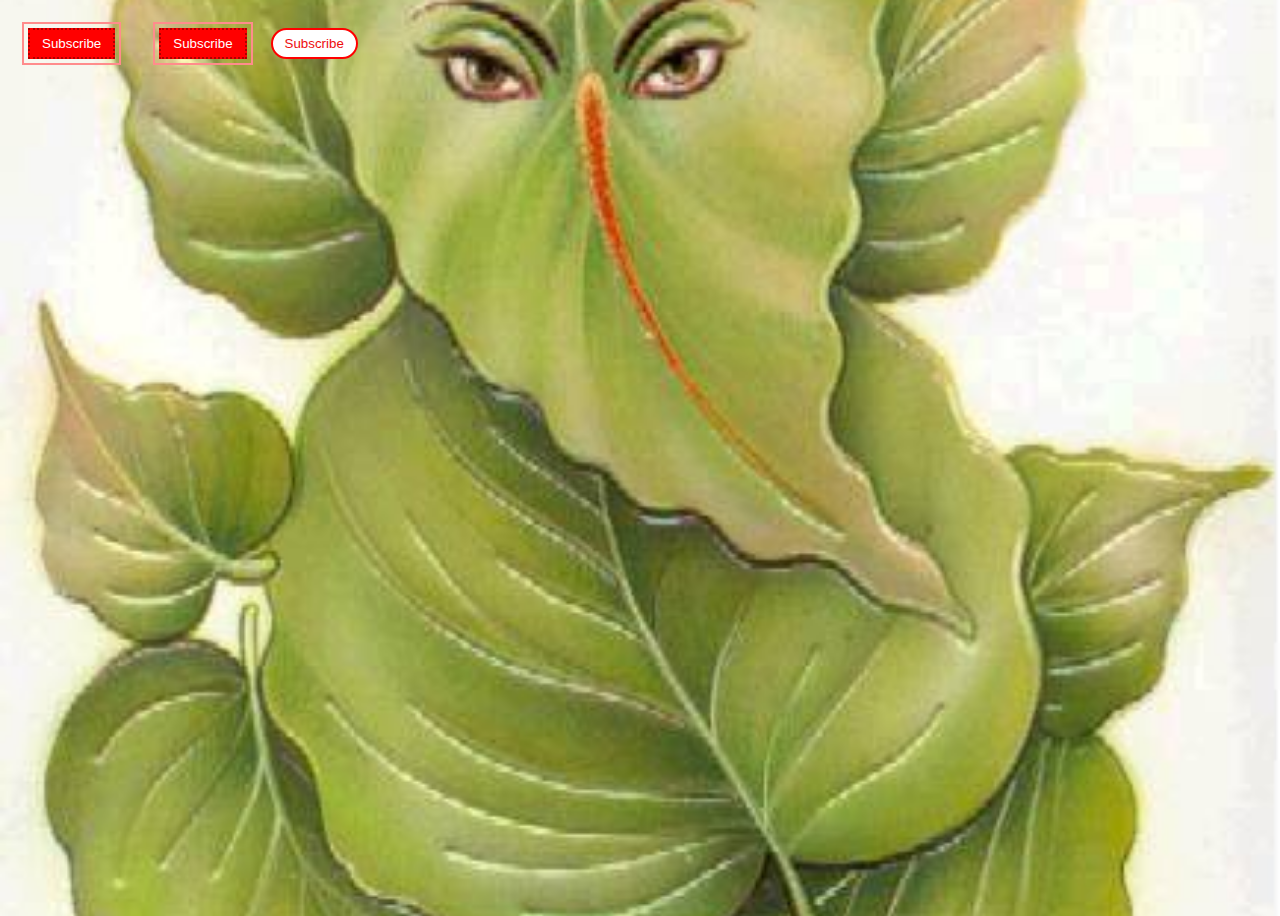
<file: csspractices/chapter3/index.html>
<!DOCTYPE html>
<html lang="en">
<head>
    <meta charset="UTF-8">
    <meta name="viewport" content="width=device-width, initial-scale=1.0">
    <title>Document</title>
    <link rel="stylesheet" href="style.css">
    <style>
        

    </style>

</head>
<body>
    <button class="btn">Subscribe</button>
    <button class="solid-btn">Subscribe</button>
    <button class="outline-btn">Subscribe</button>
    
   

    
    
</body>
</html>
</file>
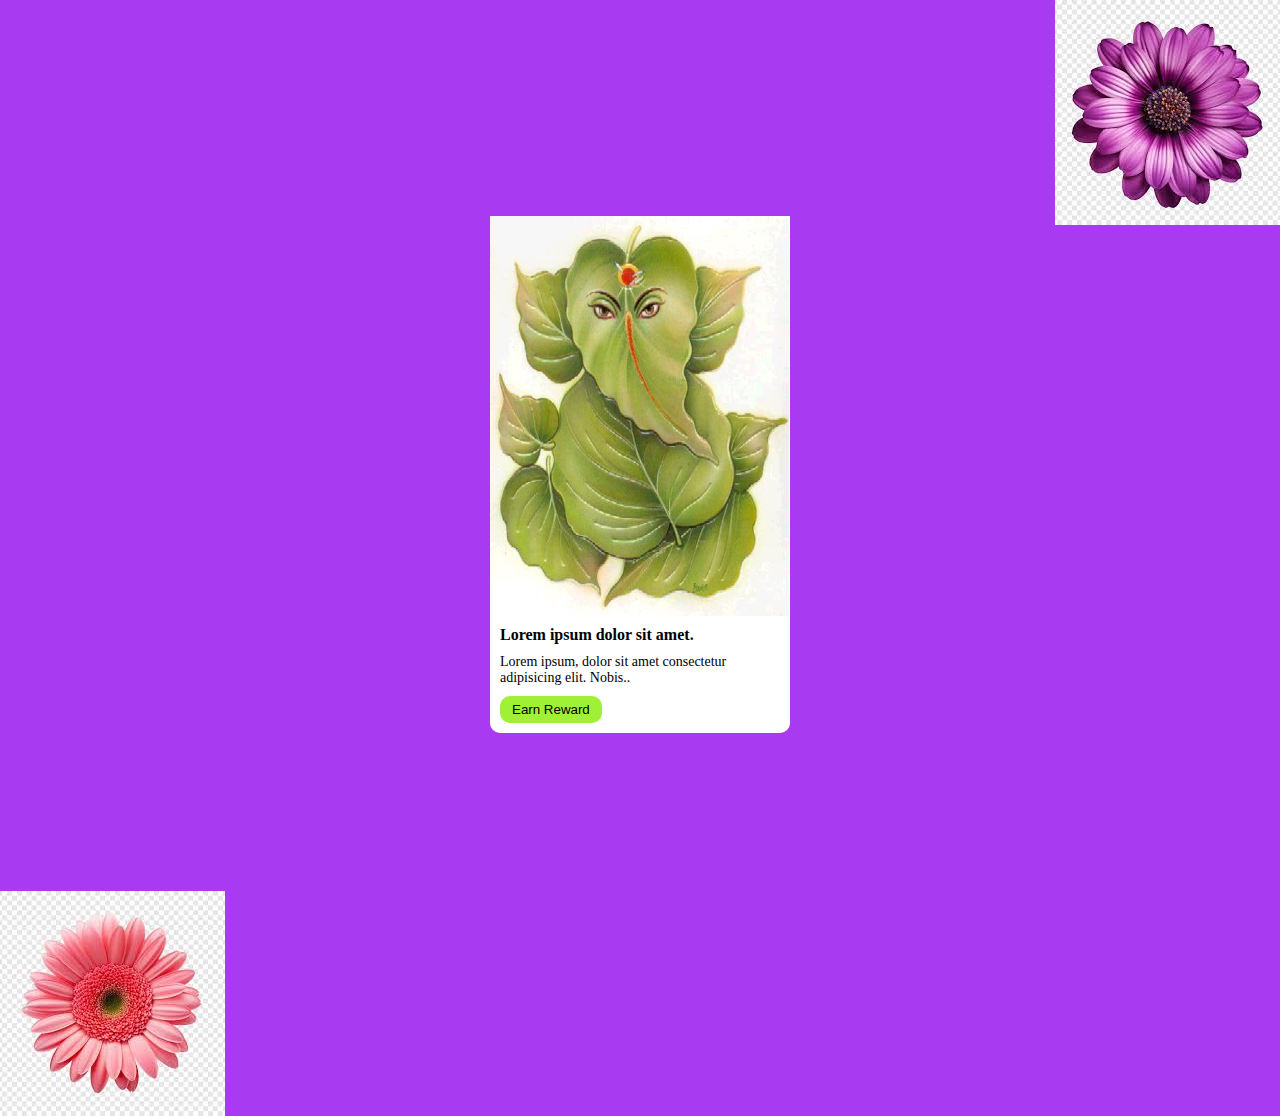
<file: csspractices/chapter3/problem2/index.html>
<!DOCTYPE html>
<html lang="en">
<head>
    <meta charset="UTF-8">
    <meta name="viewport" content="width=device-width, initial-scale=1.0">
    <title>Document</title>
    <link rel="stylesheet" href="style.css">
    <style>
        
        

    </style>

</head>
<body>
    <div class="container">
    <div class="image-container">
        <img class="image" src="./images/bg.jpg"  height="400px", width="300px"/>
      <div class="text">
    <h1>Lorem ipsum dolor sit amet.</h1>
    <p>Lorem ipsum, dolor sit amet consectetur adipisicing elit. Nobis..</p>
    <button >Earn Reward</button>
      </div>
      </div>
</div>

    
    
</body>
</html>
</file>
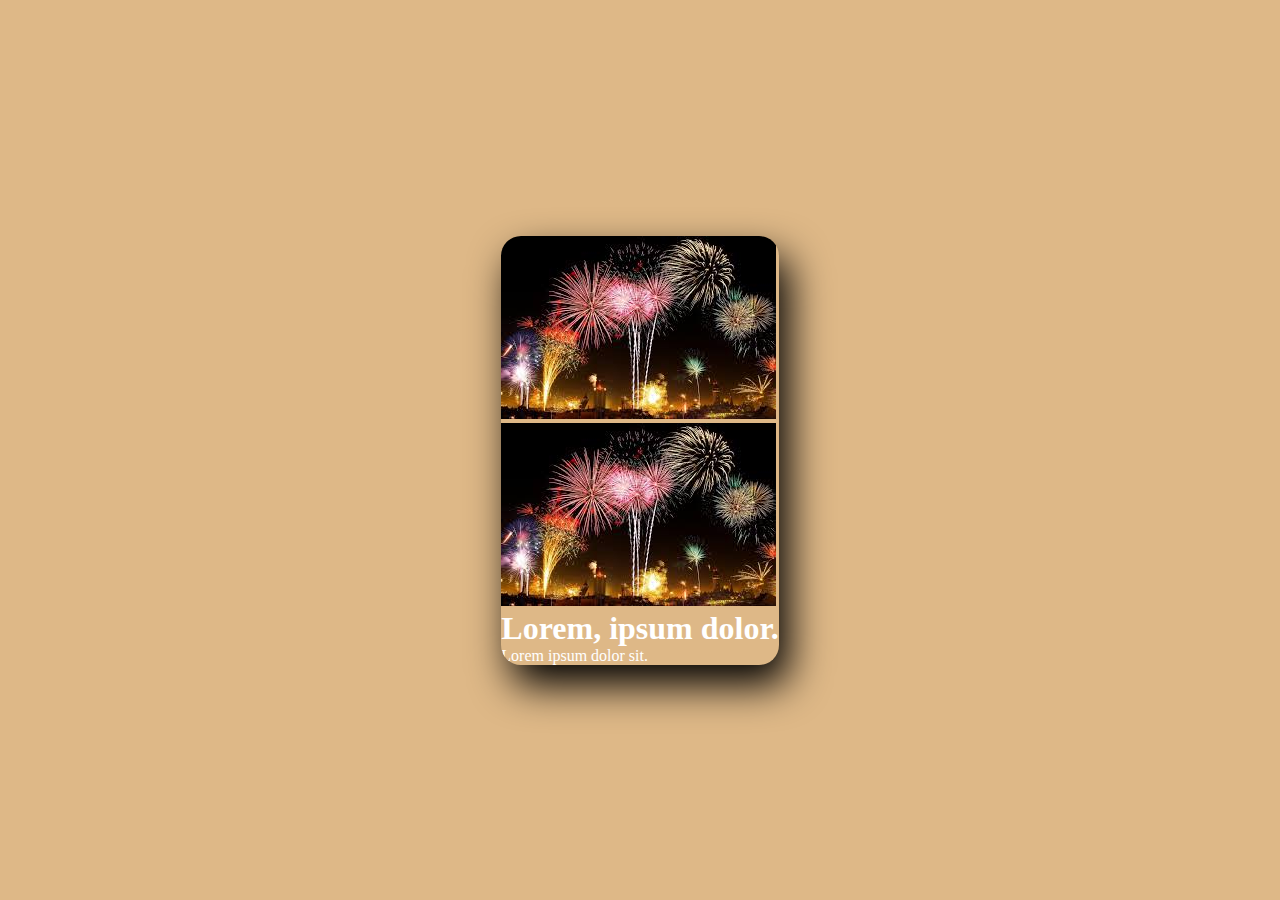
<file: csspractices/chapter4/image/index.html>
<!DOCTYPE html>
<html lang="en">
<head>
    <meta charset="UTF-8">
    <meta name="viewport" content="width=device-width, initial-scale=1.0">
    <title>Document</title>
    
    <style>
        *{
            margin: 0;
            padding: 0;
        }
        body{
            background-color: burlywood;
        }
        .container{
            height: 100vh;
            display: flex;
            justify-content: center;
            align-items: center;

        }
        .card-container{
            
           
            display: flex;
            flex-direction: column;
            border-radius: 20px;
            color: white;
            overflow: hidden;
            box-shadow: 10px 20px 40px black;
            

        }
        .image-container{
            
            
            
        }
        .content{
            
        }
        .flower{
            min-height: 30px;
            min-width:  20px;

        }
    </style>
</head>
<body>
    
    <div class="container">
        <div class="card-container">
            <div class="image-container">
                <img src="../image/h.jpg" alt="">
                
            
            </div>
            <div class="content">
                <div class="flower">
                    <img src="../image/h.jpg" alt="">
                    
                </div>
                <div class="about">
                    <h1>Lorem, ipsum dolor.</h1>
                    <p>Lorem ipsum dolor sit.</p>
                </div>
            </div>
        </div>
    </div>
</body>
</html>
</file>
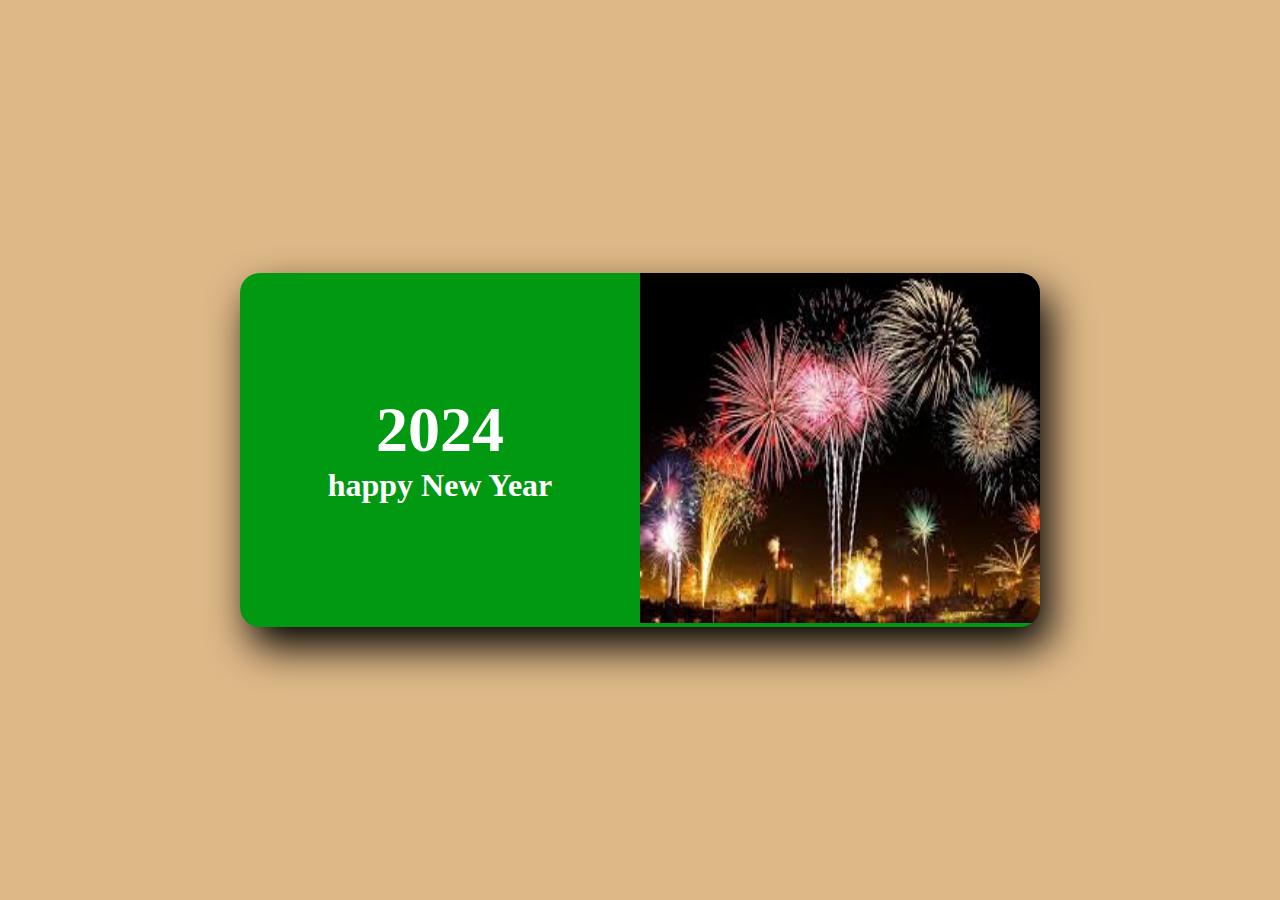
<file: csspractices/chapter4/probleem2/index.html>
<!DOCTYPE html>
<html lang="en">
<head>
    <meta charset="UTF-8">
    <meta name="viewport" content="width=device-width, initial-scale=1.0">
    <title>Document</title>
    
    <style>
        *{
            margin: 0;
            padding: 0;
        }
        body{
            background-color: burlywood;
        }
        .container{
            height: 100vh;
            display: flex;
            justify-content: center;
            align-items: center;

        }
        .card-container{
            background-color: #091f;
            max-width: 800px;
            min-height: 350px;
            display: flex;
            border-radius: 20px;
            color: white;
            overflow: hidden;
            box-shadow: 10px 20px 40px black;
            

        }
        .texts{
            
            height: 350px;
            width: 400px;
            flex: 1;
            display: flex;
            flex-direction: column;
            justify-content: center;
            align-items: center;
            

        }
        .texts h1{
            font-size: 64px;

        }
        .texts h2{
            font-size: 32px;

        }
        .image-container{
            flex: 1;
        }
        .image-container img{
            height: 350px;
            width: 400px;
        }
    </style>
</head>
<body>
    
    <div class="container">
        <div class="card-container">
            <div class="texts">
                <h1>2024</h1>
                <h2>happy New Year</h2>
            </div>
            <div class="image-container">
                <img src="../image/h.jpg" alt="">
            </div>
        </div>
    </div>
</body>
</html>
</file>
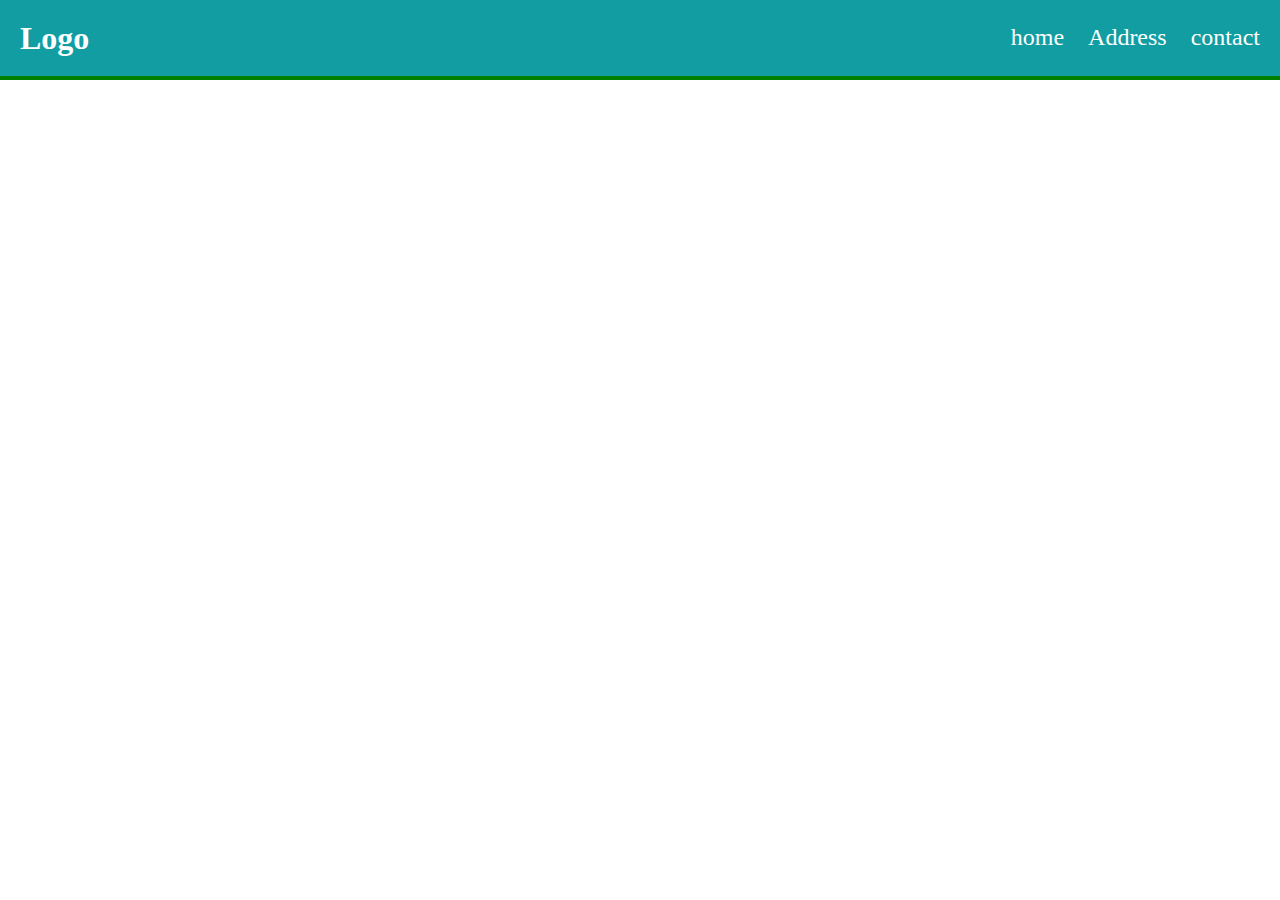
<file: csspractices/chapter4/problem1/index.html>
<!DOCTYPE html>
<html lang="en">
<head>
    <meta charset="UTF-8">
    <meta name="viewport" content="width=device-width, initial-scale=1.0">
    <title>Document</title>
    <style>
        *{
            margin: 0;
            padding: 0;
            box-sizing: border-box;
        }
        nav{
            color: white;
            background-color: #119da1;
            display: flex;
            justify-content: space-between;
            border-bottom: 4px solid green;
            height: 80px;
            align-items: center;
            padding: 20px;
        }
        nav h1{
            font-size: 32px;
        }
        nav ul{
            display: flex;
            gap: 24px;
        }
        li{
            list-style-type: none;
            font-size: 24px;
            border-bottom: 1px solid transparent;
        }
        nav li:hover{
            border-bottom: 1px solid white;

        }
    </style>
</head>
<body>
    
    <nav>
        <h1>Logo</h1>
        <ul class="link-container">
            <li>home</li>
            <li>Address</li>
            <li>contact</li>
        </ul>
    </nav>
</body>
</html>
</file>
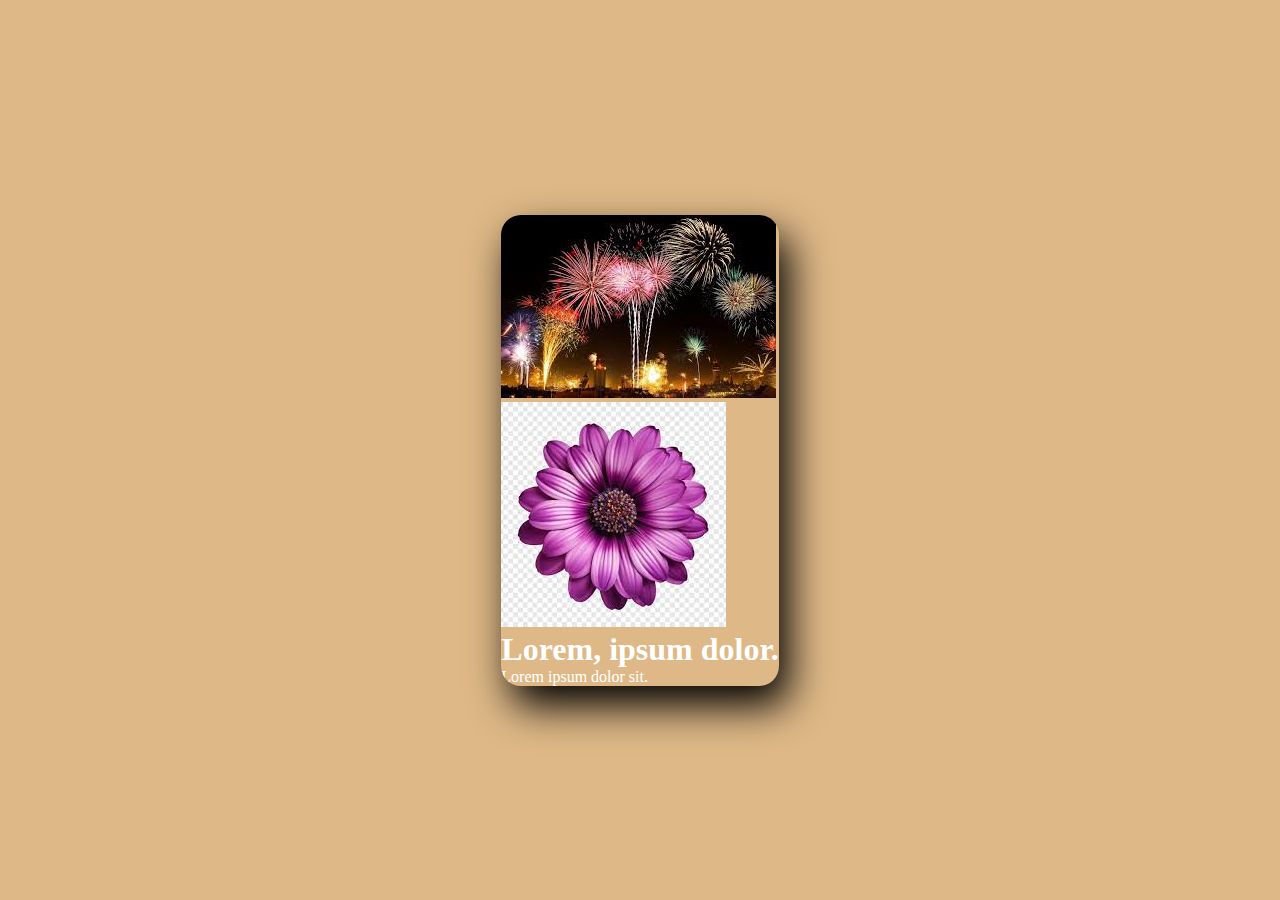
<file: csspractices/chapter4/problem3/index.html>
<!DOCTYPE html>
<html lang="en">
<head>
    <meta charset="UTF-8">
    <meta name="viewport" content="width=device-width, initial-scale=1.0">
    <title>Document</title>
    
    <style>
        *{
            margin: 0;
            padding: 0;
        }
        body{
            background-color: burlywood;
        }
        .container{
            height: 100vh;
            display: flex;
            justify-content: center;
            align-items: center;

        }
        .card-container{
            
           
            display: flex;
            flex-direction: column;
            border-radius: 20px;
            color: white;
            overflow: hidden;
            box-shadow: 10px 20px 40px black;
            

        }
        .image-container{
            
            
            
        }
        .content{
            
        }
        .flower{
            min-height: 30px;
            min-width:  20px;

        }
    </style>
</head>
<body>
    
    <div class="container">
        <div class="card-container">
            <div class="image-container">
                <img src="../image/h.jpg" alt="">
                
            
            </div>
            <div class="content">
                <div class="flower">
                    <img src="../image/floer1.jpg" alt="">
                    
                </div>
                <div class="about">
                    <h1>Lorem, ipsum dolor.</h1>
                    <p>Lorem ipsum dolor sit.</p>
                </div>
            </div>
        </div>
    </div>
</body>
</html>
</file>
<file: csspractices/chapter3/style.css>
/*  
 h1{
    color: rgb(255, 201, 100);
    text-align: center;
}
.btn{
    background-color: blue;
    border: red solid 1px;
    
} */
body{
    background-image: url(./images/bg.jpg);
    background-size: cover;
    height: 100vh;
    background-repeat: no-repeat;
    background-position: center;
}
.btn{
    background-color: red;
    padding: 6px 12px;
    color: white;
    border: 2px dotted #ad0000;
    outline: 2px solid #ff8c8c;
    outline-offset: 4px;
    margin: 20px;
}
.solid-btn{
    background-color: red;
    padding: 6px 12px;
    color: white;
    border: 2px dotted #ad0000;
    outline: 2px solid #ff8c8c;
    outline-offset: 4px;
    margin: 20px;

}
.outline-btn{
    background-color: white;
    padding: 6px 12px;
    color: rgb(238, 12, 12);
    border: 2px solid red;
    border-radius: 50px;

}
</file>
<file: csspractices/chapter3/problem2/style.css>
*{
    margin: 0;
    padding: 0;
}
body{
    
    background-color: rgb(168, 58, 241);
    
}

.image{
    
    display: block;
    
}
.image-container{
    background-color: #fff;
    width: 300px;
    margin: auto;
    margin-top: 108px;
    border-radius: 10px;

}
.image-container h1{
    font-size: 16px;
    margin-bottom: 10px;
}
.image-container p{
    font-size: 14px;
    margin-bottom: 10px;
}
.text{
    padding: 10px;
}
.text button{
    padding: 6px 12px;
    background-color: #a0f037;
    border-radius: 10px;
    border: 1px solid transparent;
    border: none;
}
.text button:hover{
    
    background-color: #37f084;
    cursor: pointer;
    border: 1px solid transparent;
}.text button:active{
    
    background-color: #f4f8ef;
    cursor: pointer;
    border: 1px solid black;
}
.container{
    padding: 108px;
    height: 100vh;
    background-image: url("./images/floer1.jpg"), url("./images/flower2.jpg");
    background-repeat: no-repeat;
    background-position:right top, bottom left;
}
</file>
